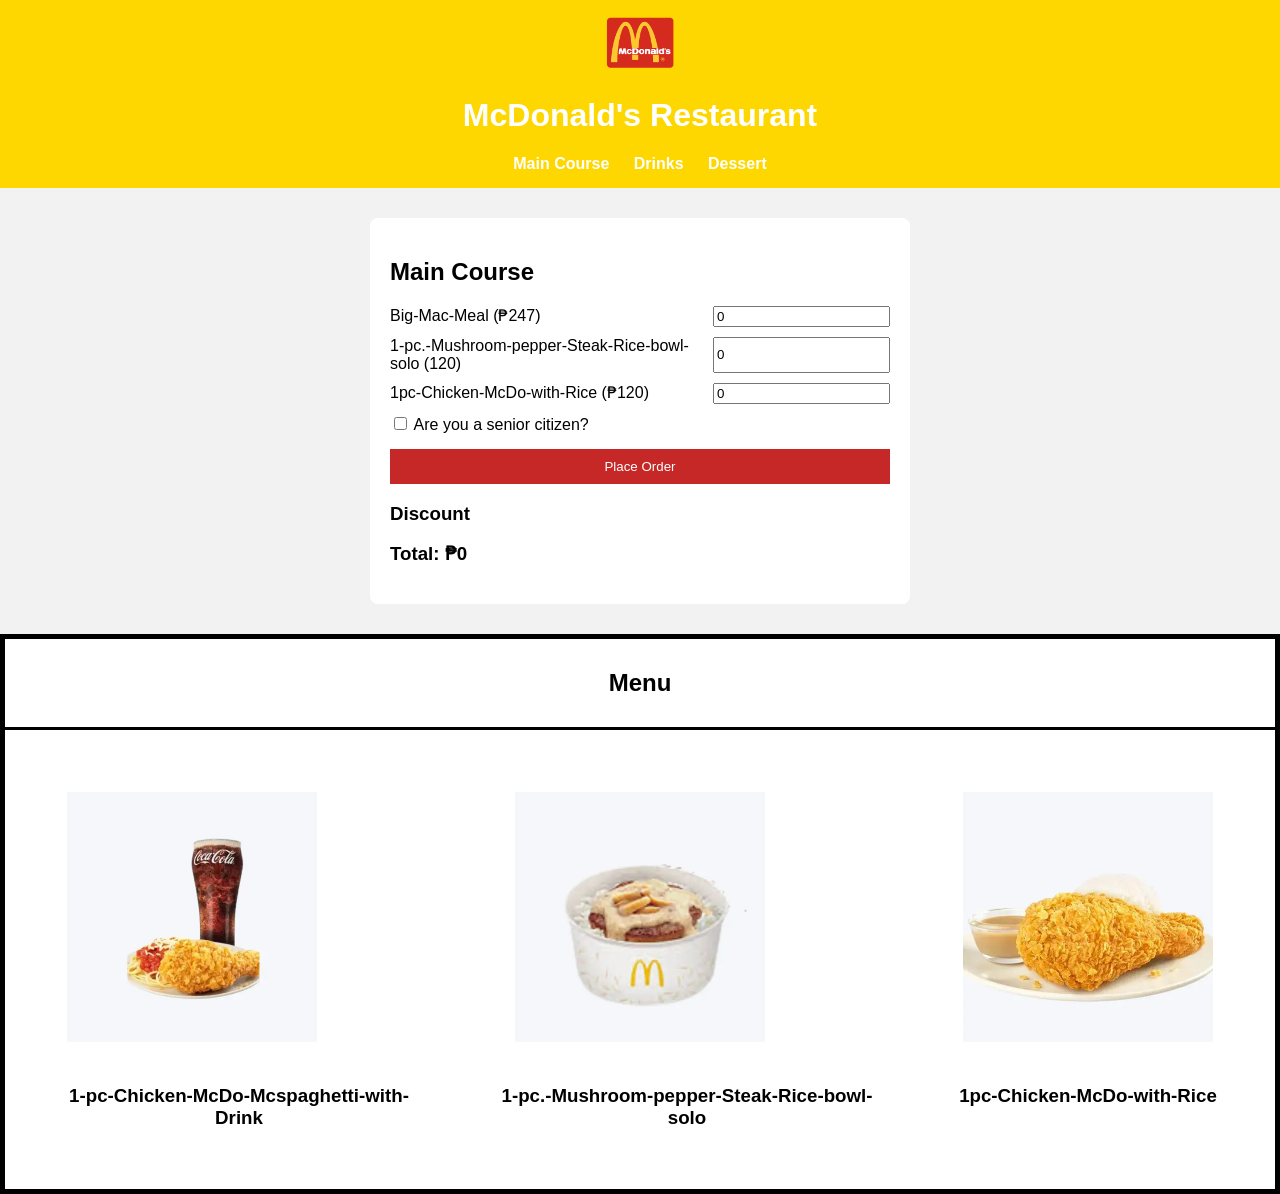
<file: index.html>
<!DOCTYPE html>
<html lang="en">
<head>
    <meta charset="UTF-8">
    <title>McDonald's - Main Course</title>
    <link rel="stylesheet" href="style.css">
</head>
<body>

<header>
        <img src="images/logo.png" style="width: 100px; height: auto;" alt="">
        <h1>McDonald's Restaurant</h1>
    
    <nav>
        <a href="index.html">Main Course</a>
        <a href="drinks.html">Drinks</a>
        <a href="dessert.html">Dessert</a>
    </nav>
</header>

<section class="menu">
    <h2>Main Course</h2>

    <div class="item">
        <span>Big-Mac-Meal (₱247)</span>
        <input type="number" id="chickenQty" min="0" value="0">
    </div>

    <div class="item">
        <span>1-pc.-Mushroom-pepper-Steak-Rice-bowl-solo (120)</span>
        <input type="number" id="karekareQty" min="0" value="0">
    </div>

    <div class="item">
        <span>1pc-Chicken-McDo-with-Rice (₱120)</span>
        <input type="number" id="sinigangQty" min="0" value="0">
    </div>
    <input type="checkbox" id="isSenior"  value="senior">
    <label for="isSenior">Are you a senior citizen?</label>
 
    <button onclick="computeMainCourse()">Place Order</button>

    <h3>Discount</h3>
    <h3>Total: ₱<span id="totalMain">0</span></h3>
</section>

<section>
     <div class="container">
  <div class="header"><h1>Menu</h1></div>
  <div class="content"> 
    <div><img src="images/Meals/1-pc-Chicken-McDo-Mcspaghetti-with-Drink.jpg" alt=""> <h3>1-pc-Chicken-McDo-Mcspaghetti-with-Drink</h3></div>
    <div><img src="images/Meals/1-pc.-Mushroom-pepper-Steak-Rice-bowl-solo.jpg" alt=""><h3>1-pc.-Mushroom-pepper-Steak-Rice-bowl-solo</h3></div>
    <div><img src="images/Meals/1pc-Chicken-McDo-with-Rice.jpg" alt=""><h3>1pc-Chicken-McDo-with-Rice</h3></div>

  
</section>
<script src="script.js"></script>
</body>

</html>
</file>
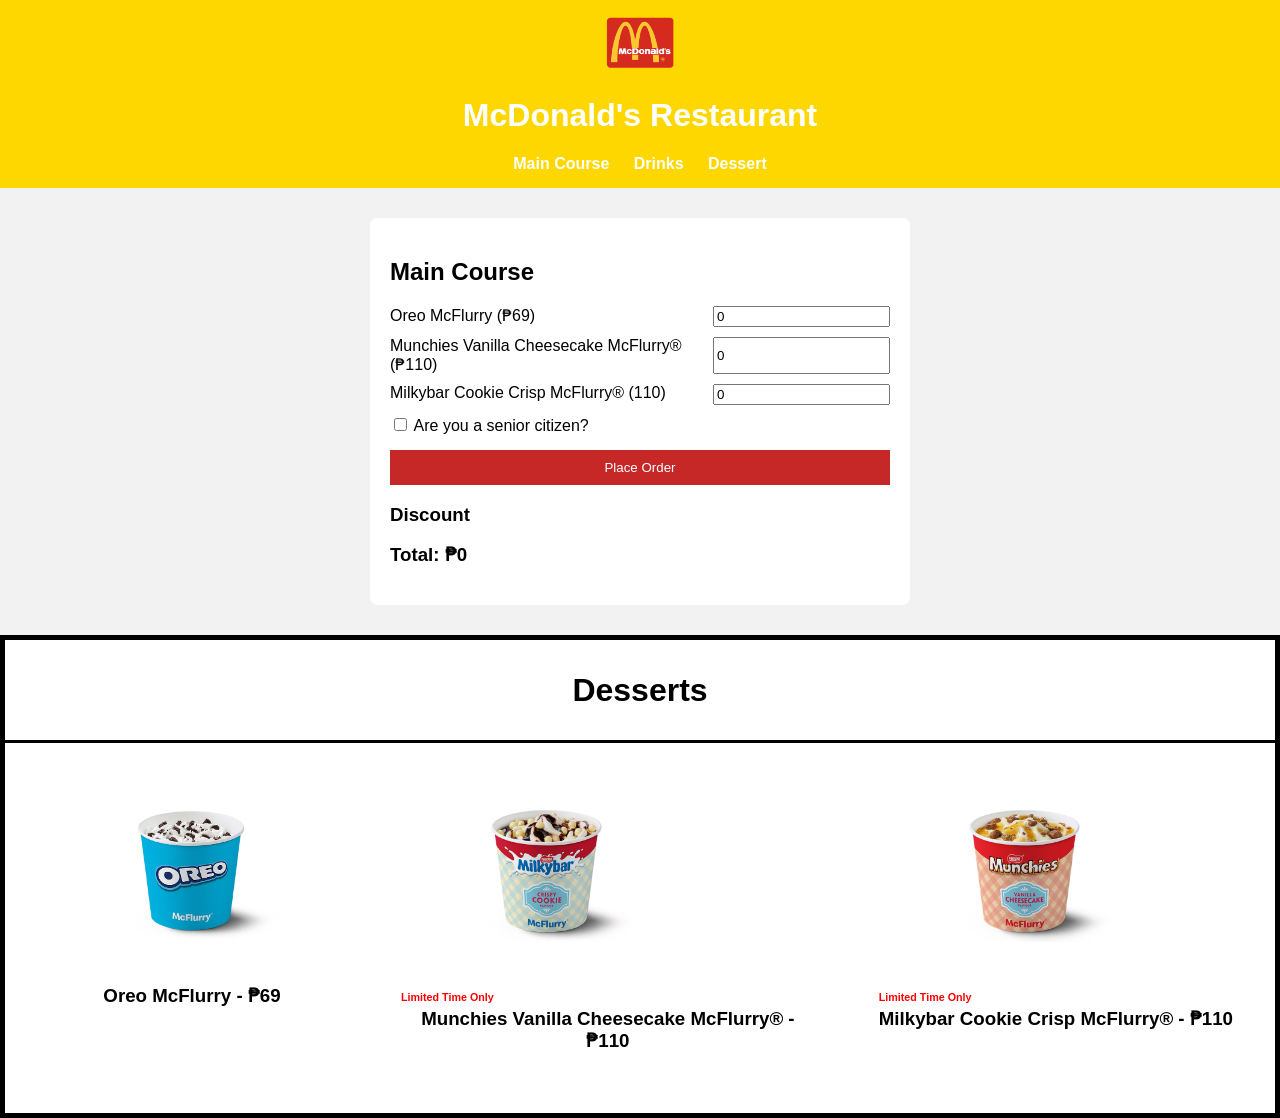
<file: dessert.html>
<!DOCTYPE html>
<html lang="en">
<head>
    <meta charset="UTF-8">
    <meta name="viewport" content="width=device-width, initial-scale=1.0">
        <title>McDonald's - Main Course</title>
    <link rel="stylesheet" href="style.css">
    <header>
        <img src="images/logo.png" style="width: 100px; height: auto;" alt="">
        <h1>McDonald's Restaurant</h1>
    
    <nav>
        <a href="index.html">Main Course</a>
        <a href="drinks.html">Drinks</a>
        <a href="dessert.html">Dessert</a>
    </nav>
</header>
</head>
<body>
    <section class="menu">
    <h2>Main Course</h2>

    <div class="item">
        <span>Oreo McFlurry (₱69)</span>
        <input type="number" id="chickenQty" min="0" value="0">
    </div>

    <div class="item">
        <span>Munchies Vanilla Cheesecake McFlurry® (₱110)</span>
        <input type="number" id="karekareQty" min="0" value="0">
    </div>

    <div class="item">
        <span>Milkybar Cookie Crisp McFlurry® (110)</span>
        <input type="number" id="sinigangQty" min="0" value="0">
    </div>
    <input type="checkbox" id="isSenior"  value="senior">
    <label for="isSenior">Are you a senior citizen?</label>
 
    <button onclick="computeDessert()">Place Order</button>

    <h3>Discount</h3>
    <h3>Total: ₱<span id="totalMain">0</span></h3>
</section>

    <div class="container">
  <div class="header"><h1>Desserts</h1></div>
  <div class="content"> 
     <div><img src="images/mcflurry.jpg" alt=""> <h3>Oreo McFlurry - ₱69</h3></div>
    <div><img src="images/mcflurry1.jpg" alt=""><h6 style="color: red;">Limited Time Only</h6><h3 style="margin-top: -20px;">Munchies Vanilla Cheesecake McFlurry®  - ₱110</h3></div>
    <div><img src="images/mcflurry2.jpg" alt=""><h6  style="color: red;">Limited Time Only</h6><h3 style="margin-top: -20px;">Milkybar Cookie Crisp McFlurry®  - ₱110</h3></div>
  </div>
    
    
</body>
<script src="script.js"></script>

</html>
</file>
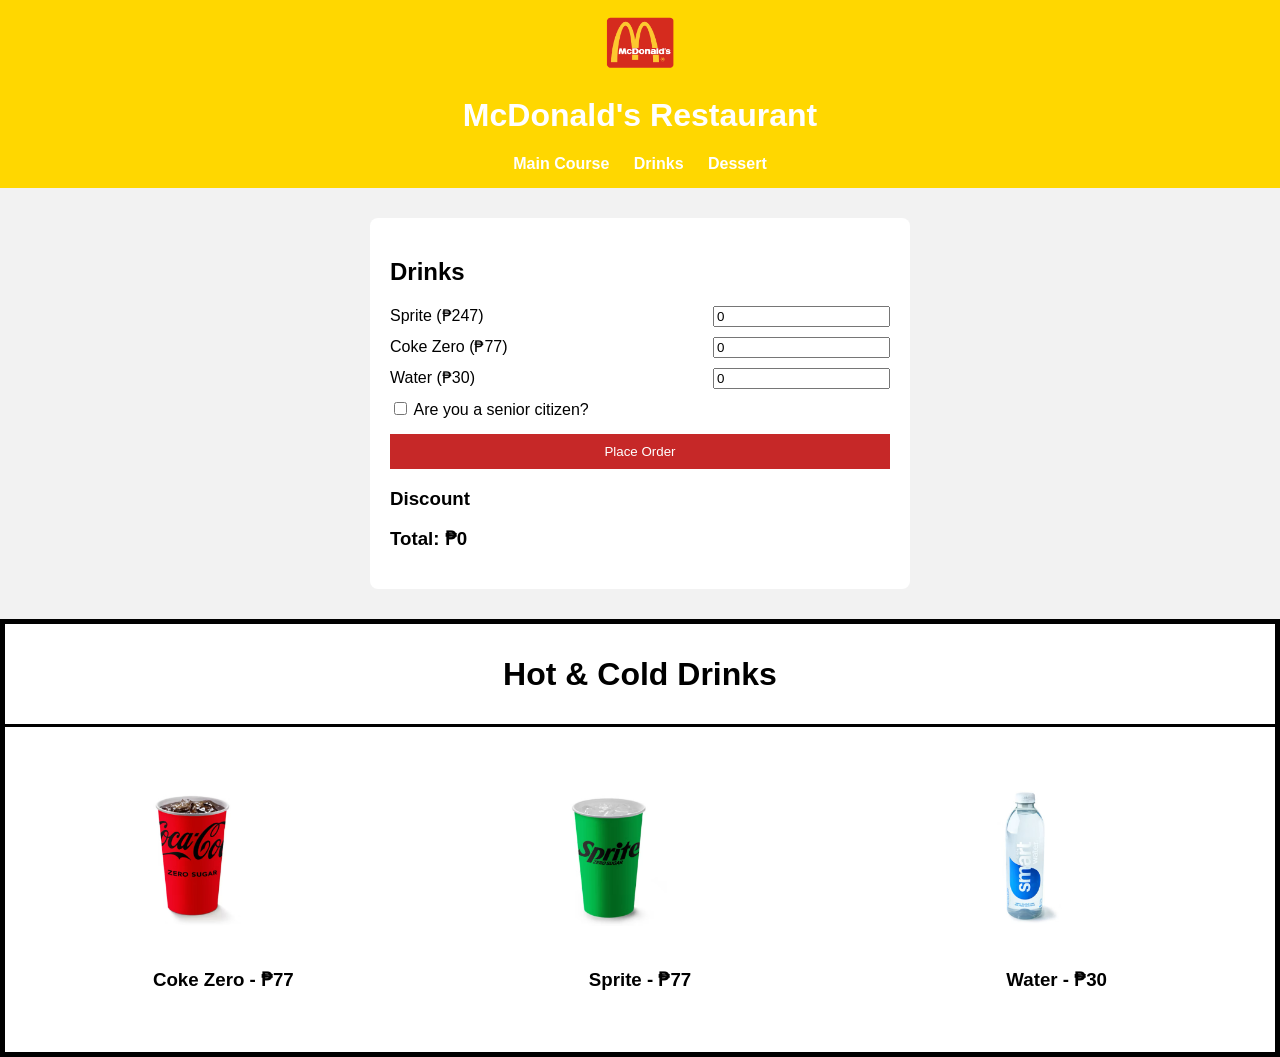
<file: drinks.html>
<!DOCTYPE html>
<html lang="en">
<head>
    <meta charset="UTF-8">
    <meta name="viewport" content="width=device-width, initial-scale=1.0">
        <title>McDonald's - Main Course</title>
    <link rel="stylesheet" href="style.css">
    <header>
        <img src="images/logo.png" style="width: 100px; height: auto;" alt="">
        <h1>McDonald's Restaurant</h1>
    
    <nav>
        <a href="index.html">Main Course</a>
        <a href="drinks.html">Drinks</a>
        <a href="dessert.html">Dessert</a>
    </nav>
</header>
</head>
<body>
    <section class="menu">
    <h2>Drinks</h2>

    <div class="item">
        <span>Sprite (₱247)</span>
        <input type="number" id="chickenQty" min="0" value="0">
    </div>

    <div class="item">
        <span>Coke Zero (₱77)</span>
        <input type="number" id="karekareQty" min="0" value="0">
    </div>

    <div class="item">
        <span>Water (₱30)</span>
        <input type="number" id="sinigangQty" min="0" value="0">
    </div>
    <input type="checkbox" id="isSenior"  value="senior">
    <label for="isSenior">Are you a senior citizen?</label>
 
    <button onclick="computeDrinks()">Place Order</button>

    <h3>Discount</h3>
    <h3>Total: ₱<span id="totalMain">0</span></h3>
</section>

    <div class="container">
  <div class="header"><h1>Hot & Cold Drinks</h1></div>
  <div class="content"> 
    <div><img src="images/coke.jpg" alt=""> <h3>Coke Zero - ₱77</h3></div>
    <div><img src="images/sprite.jpg" alt=""><h3>Sprite - ₱77</h3></div>
    <div><img src="images/minute.jpg" alt=""><h3>Water - ₱30</h3></div>
  </div>
    
    
</body>
<script src="script.js"></script>

</html>
</file>
<file: style.css>
body {
    font-family: Arial, sans-serif;
    background-color: #f2f2f2;
    margin: 0;
}

header {
    background-color: #ffd700;
    color: white;
    padding: 15px;
    text-align: center;
}

nav a {
    color: white;
    margin: 0 10px;
    text-decoration: none;
    font-weight: bold;
}

.menu {
    background: white;
    max-width: 500px;
    margin: 30px auto;
    padding: 20px;
    border-radius: 8px;
}

.item {
    display: flex;
    justify-content: space-between;
    margin: 10px 0;
}

button {
    width: 100%;
    padding: 10px;
    background-color: #c62828;
    color: white;
    border: none;
    cursor: pointer;
    margin-top: 15px;
}

button:hover {
    background-color: #b71c1c;
}

.container {
  display: grid;
  grid-template-areas:
    "header header"
    "content content";
  grid-template-columns: 1fr 1fr;
  gap: 3px;
  background-color: black;
  padding: 5px;
}
.container div {
  background-color: white;
  padding: 10px;
}
.container div.header {
  grid-area: header;
  text-align: center;
}
.container div.content {
  grid-area: content;
  display: grid;
  grid-template-columns: auto auto auto;

}
.container .content img{
width: 250px;
height: auto;
  padding:20px;
}
.container .content h3{
   align-items: center;
   text-align: center;
}
.container .content div{
    padding: 2rem;
}
</file>
